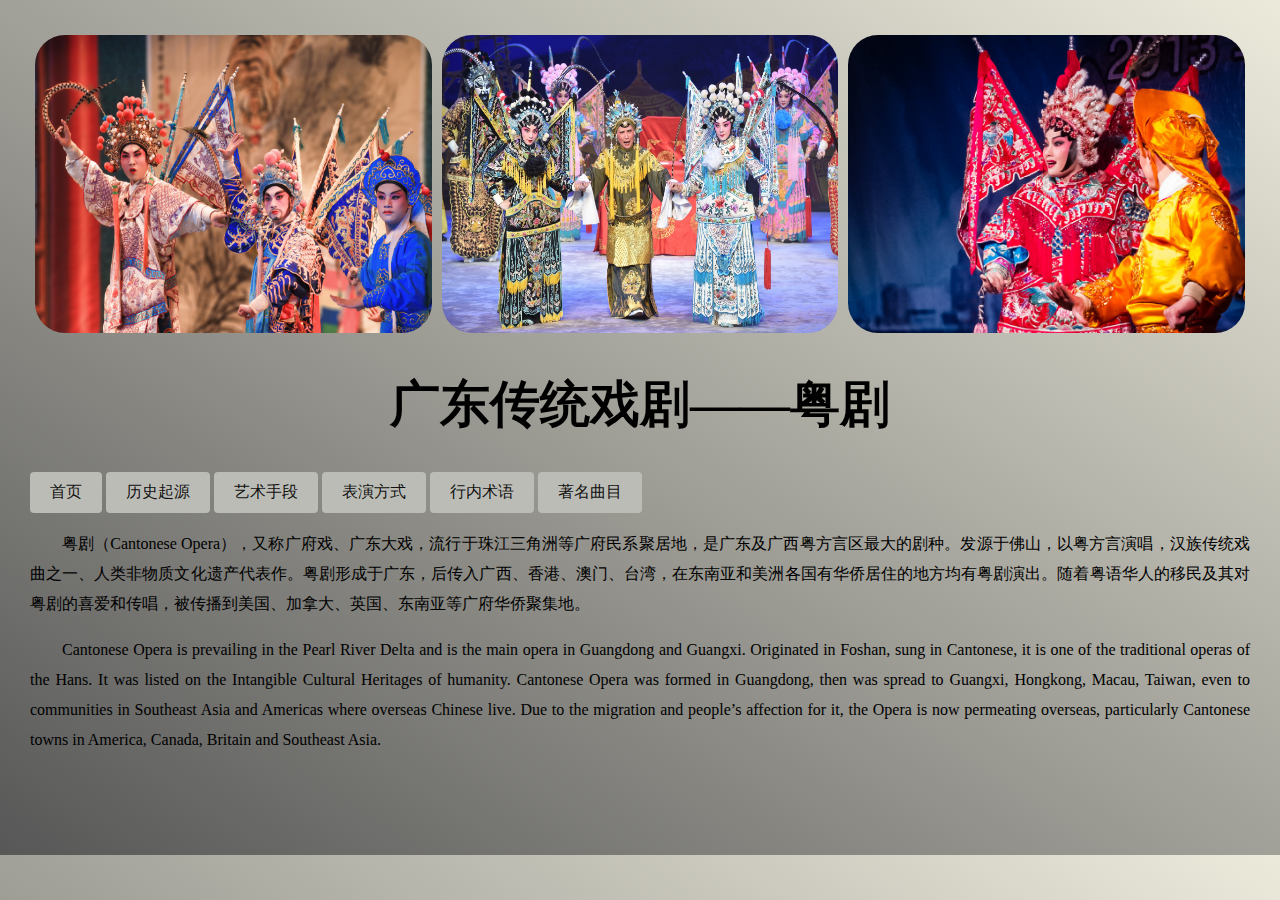
<file: index.html>
<!DOCTYPE html>
<html>
    <head>
        <meta charset="UTF-8">
        <meta name="viewport" content="width=device-width, initial-scale=1.0">
        <title>广府大戏：粤剧</title>
        <style>
            .image-container {
            display:flex;
            justify-content: space-between;}
            .image-container img{
                width: 33.33%;
                height:auto;
                margin: 5px;
                border-radius:30px;
                overflow:hidden; }
          
        </style>
        <link rel="stylesheet" href="bgcolor.css"> 
        <link rel="stylesheet" href="style.css"> 
        <link rel="stylesheet" href="button.css">
    </head>
    <body>
       <div class="image-container">
        <img src="images/theme.jpg" alt="image1">
        <img src="images/theme2.jpg" alt="image2">
        <img src="images/theme3.jpg" alt="image3">
       </div>

        <h1>广东传统戏剧——粤剧</h1>
        <button class="button" onclick="window.location.href='index.html'">首页</button>
        <button class="button" onclick="window.location.href='history.html'">历史起源</button>
        <button class="button" onclick="window.location.href='artform.html'">艺术手段</button>
        <button class="button" onclick="window.location.href='part.html'">表演方式</button>
        <button class="button" onclick="window.location.href='jargons.html'">行内术语</button>
        <button class="button" onclick="window.location.href='works.html'">著名曲目</button>
        <p>粤剧（Cantonese Opera），又称广府戏、广东大戏，流行于珠江三角洲等广府民系聚居地，是广东及广西粤方言区最大的剧种。发源于佛山，以粤方言演唱，汉族传统戏曲之一、人类非物质文化遗产代表作。粤剧形成于广东，后传入广西、香港、澳门、台湾，在东南亚和美洲各国有华侨居住的地方均有粤剧演出。随着粤语华人的移民及其对粤剧的喜爱和传唱，被传播到美国、加拿大、英国、东南亚等广府华侨聚集地。
        </p>
        <p>Cantonese Opera is prevailing in the Pearl River Delta and is the main opera in Guangdong and Guangxi. Originated in Foshan, sung in Cantonese, it is one of the traditional operas of the Hans. It was listed on the Intangible Cultural Heritages of humanity. Cantonese Opera was formed in Guangdong, then was spread to Guangxi, Hongkong, Macau, Taiwan, even to communities in Southeast Asia and Americas where overseas Chinese live. Due to the migration and people’s affection for it, the Opera is now permeating overseas, particularly Cantonese towns in America, Canada, Britain and Southeast Asia.
        </p>
        <br>
        <br>
        <br>
    </body>
</html>
</file>
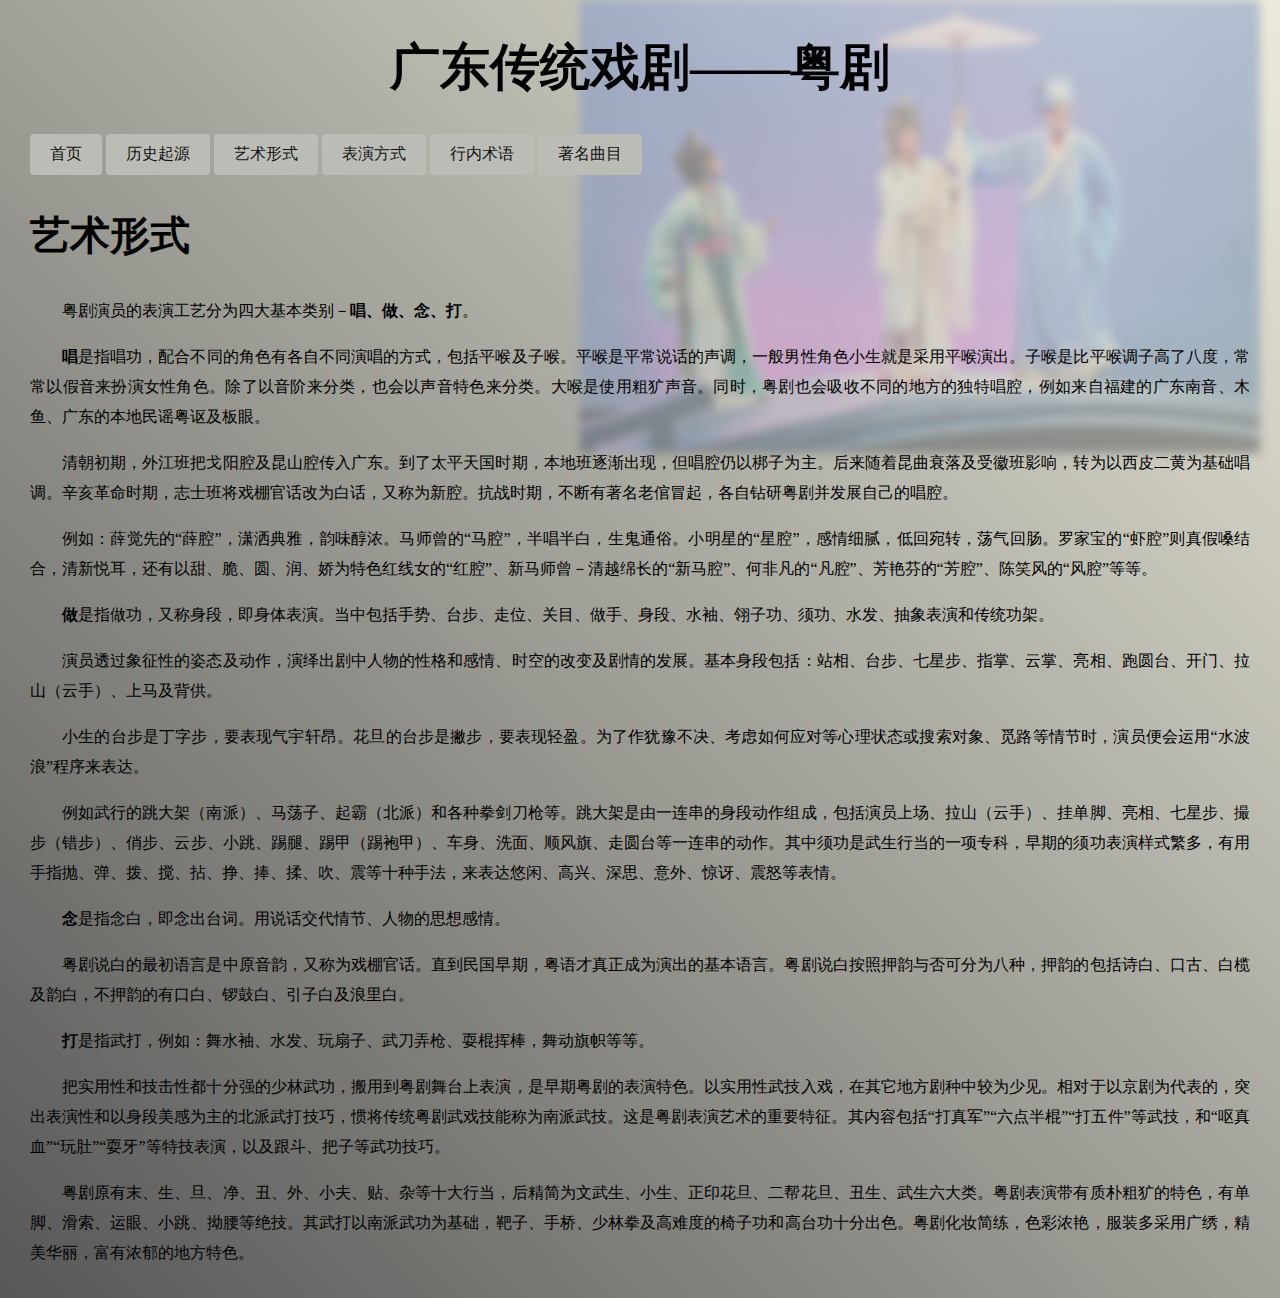
<file: artform.html>
<!DOCTYPE html>
<html>
    <head>
        <meta charset="UTF-8">
        <meta name="viewport" content="width=device-width, initial-scale=1.0">
        <title>广府大戏：粤剧</title>
        <link rel="stylesheet" href="bgcolor.css"> 
        <link rel="stylesheet" href="style.css"> 
        <link rel="stylesheet" href="button.css">
        <link rel="stylesheet" href="bg-img.css">
    </head>
    <body>
        <div class="background-image">
            <img src="./images/背景图片3.jpg" alt="背景图片">
        </div>

        <h1>广东传统戏剧——粤剧</h1>
        <button class="button" onclick="window.location.href='index.html'">首页</button>
        <button class="button" onclick="window.location.href='history.html'">历史起源</button>
        <button class="button" onclick="window.location.href='artform.html'">艺术形式</button>
        <button class="button" onclick="window.location.href='part.html'">表演方式</button>
        <button class="button" onclick="window.location.href='jargons.html'">行内术语</button>
        <button class="button" onclick="window.location.href='works.html'">著名曲目</button>
        <h2>艺术形式</h2>
        <p>
            粤剧演员的表演工艺分为四大基本类别－<b>唱、做、念、打</b>。
        </p><p><b>唱</b>是指唱功，配合不同的角色有各自不同演唱的方式，包括平喉及子喉。平喉是平常说话的声调，一般男性角色小生就是采用平喉演出。子喉是比平喉调子高了八度，常常以假音来扮演女性角色。除了以音阶来分类，也会以声音特色来分类。大喉是使用粗犷声音。同时，粤剧也会吸收不同的地方的独特唱腔，例如来自福建的广东南音、木鱼、广东的本地民谣粤讴及板眼。
        </p>
        <p>清朝初期，外江班把戈阳腔及昆山腔传入广东。到了太平天国时期，本地班逐渐出现，但唱腔仍以梆子为主。后来随着昆曲衰落及受徽班影响，转为以西皮二黄为基础唱调。辛亥革命时期，志士班将戏棚官话改为白话，又称为新腔。抗战时期，不断有著名老倌冒起，各自钻研粤剧并发展自己的唱腔。
         </p>
        <p>例如：薛觉先的“薛腔”，潇洒典雅，韵味醇浓。马师曾的“马腔”，半唱半白，生鬼通俗。小明星的“星腔”，感情细腻，低回宛转，荡气回肠。罗家宝的“虾腔”则真假嗓结合，清新悦耳，还有以甜、脆、圆、润、娇为特色红线女的“红腔”、新马师曾－清越绵长的“新马腔”、何非凡的“凡腔”、芳艳芬的“芳腔”、陈笑风的“风腔”等等。
        </p>
        <p><b>做</b>是指做功，又称身段，即身体表演。当中包括手势、台步、走位、关目、做手、身段、水袖、翎子功、须功、水发、抽象表演和传统功架。
        </p>
        <p>演员透过象征性的姿态及动作，演绎出剧中人物的性格和感情、时空的改变及剧情的发展。基本身段包括：站相、台步、七星步、指掌、云掌、亮相、跑圆台、开门、拉山（云手）、上马及背供。
        </p><p>小生的台步是丁字步，要表现气宇轩昂。花旦的台步是撇步，要表现轻盈。为了作犹豫不决、考虑如何应对等心理状态或搜索对象、觅路等情节时，演员便会运用“水波浪”程序来表达。
        </p><p>例如武行的跳大架（南派）、马荡子、起霸（北派）和各种拳剑刀枪等。跳大架是由一连串的身段动作组成，包括演员上场、拉山（云手）、挂单脚、亮相、七星步、撮步（错步）、俏步、云步、小跳、踢腿、踢甲（踢袍甲）、车身、洗面、顺风旗、走圆台等一连串的动作。其中须功是武生行当的一项专科，早期的须功表演样式繁多，有用手指抛、弹、拨、搅、拈、挣、捧、揉、吹、震等十种手法，来表达悠闲、高兴、深思、意外、惊讶、震怒等表情。
        </p>
        <p><b>念</b>是指念白，即念出台词。用说话交代情节、人物的思想感情。
        </p>
        <p>粤剧说白的最初语言是中原音韵，又称为戏棚官话。直到民国早期，粤语才真正成为演出的基本语言。粤剧说白按照押韵与否可分为八种，押韵的包括诗白、口古、白榄及韵白，不押韵的有口白、锣鼓白、引子白及浪里白。
        </p>
        <p><b>打</b>是指武打，例如：舞水袖、水发、玩扇子、武刀弄枪、耍棍挥棒，舞动旗帜等等。
        </p>
        <p>把实用性和技击性都十分强的少林武功，搬用到粤剧舞台上表演，是早期粤剧的表演特色。以实用性武技入戏，在其它地方剧种中较为少见。相对于以京剧为代表的，突出表演性和以身段美感为主的北派武打技巧，惯将传统粤剧武戏技能称为南派武技。这是粤剧表演艺术的重要特征。其内容包括“打真军”“六点半棍”“打五件”等武技，和“呕真血”“玩肚”“耍牙”等特技表演，以及跟斗、把子等武功技巧。
        </p>
        <p>粤剧原有末、生、旦、净、丑、外、小夫、贴、杂等十大行当，后精简为文武生、小生、正印花旦、二帮花旦、丑生、武生六大类。粤剧表演带有质朴粗犷的特色，有单脚、滑索、运眼、小跳、拗腰等绝技。其武打以南派武功为基础，靶子、手桥、少林拳及高难度的椅子功和高台功十分出色。粤剧化妆简练，色彩浓艳，服装多采用广绣，精美华丽，富有浓郁的地方特色。
        </p>

    </body>
</html>
</file>
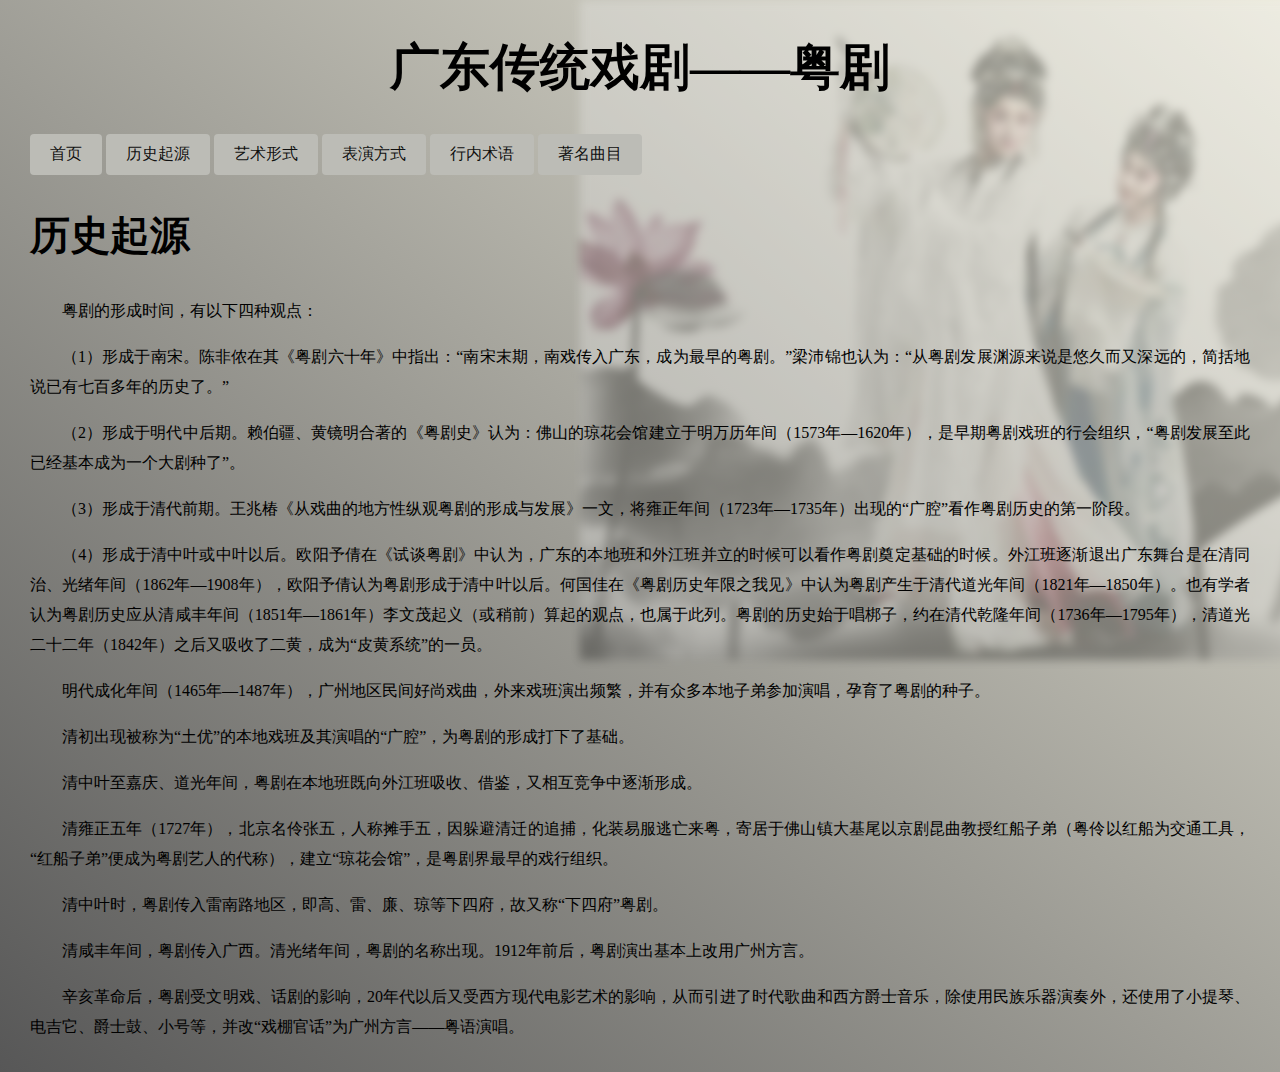
<file: history.html>
<!DOCTYPE html>
<html>
    <head>
        <meta charset="UTF-8">
        <meta name="viewport" content="width=device-width, initial-scale=1.0">
        <title>广府大戏：粤剧</title>
        <link rel="stylesheet" href="bgcolor.css"> 
        <link rel="stylesheet" href="style.css"> 
        <link rel="stylesheet" href="button.css">
        <link rel="stylesheet" href="bg-img.css">
    </head>
    <body>
        <div class="background-image">
            <img src="./images/白蛇传jpg.jpg" alt="背景图片">
        </div>
        
        <h1>广东传统戏剧——粤剧</h1>
        <button class="button" onclick="window.location.href='index.html'">首页</button>
        <button class="button" onclick="window.location.href='history.html'">历史起源</button>
        <button class="button" onclick="window.location.href='artform.html'">艺术形式</button>
        <button class="button" onclick="window.location.href='part.html'">表演方式</button>
        <button class="button" onclick="window.location.href='jargons.html'">行内术语</button>
        <button class="button" onclick="window.location.href='works.html'">著名曲目</button>
        <h2>历史起源</h2>
        <p>粤剧的形成时间，有以下四种观点：</p>
           <p>（1）形成于南宋。陈非侬在其《粤剧六十年》中指出：“南宋末期，南戏传入广东，成为最早的粤剧。”梁沛锦也认为：“从粤剧发展渊源来说是悠久而又深远的，简括地说已有七百多年的历史了。”
           </p>
           <p>（2）形成于明代中后期。赖伯疆、黄镜明合著的《粤剧史》认为：佛山的琼花会馆建立于明万历年间（1573年—1620年），是早期粤剧戏班的行会组织，“粤剧发展至此已经基本成为一个大剧种了”。
            </p>
            <p>（3）形成于清代前期。王兆椿《从戏曲的地方性纵观粤剧的形成与发展》一文，将雍正年间（1723年—1735年）出现的“广腔”看作粤剧历史的第一阶段。
            </p>
            <p>（4）形成于清中叶或中叶以后。欧阳予倩在《试谈粤剧》中认为，广东的本地班和外江班并立的时候可以看作粤剧奠定基础的时候。外江班逐渐退出广东舞台是在清同治、光绪年间（1862年—1908年），欧阳予倩认为粤剧形成于清中叶以后。何国佳在《粤剧历史年限之我见》中认为粤剧产生于清代道光年间（1821年—1850年）。也有学者认为粤剧历史应从清咸丰年间（1851年—1861年）李文茂起义（或稍前）算起的观点，也属于此列。粤剧的历史始于唱梆子，约在清代乾隆年间（1736年—1795年），清道光二十二年（1842年）之后又吸收了二黄，成为“皮黄系统”的一员。
            </p>
            <p>明代成化年间（1465年—1487年），广州地区民间好尚戏曲，外来戏班演出频繁，并有众多本地子弟参加演唱，孕育了粤剧的种子。</p>
            <p>清初出现被称为“土优”的本地戏班及其演唱的“广腔”，为粤剧的形成打下了基础。</p>
            <p>清中叶至嘉庆、道光年间，粤剧在本地班既向外江班吸收、借鉴，又相互竞争中逐渐形成。</p>
            <p>清雍正五年（1727年），北京名伶张五，人称摊手五，因躲避清迁的追捕，化装易服逃亡来粤，寄居于佛山镇大基尾以京剧昆曲教授红船子弟（粤伶以红船为交通工具，“红船子弟”便成为粤剧艺人的代称），建立“琼花会馆”，是粤剧界最早的戏行组织。</p>
            <p>清中叶时，粤剧传入雷南路地区，即高、雷、廉、琼等下四府，故又称“下四府”粤剧。</p>
            <p>清咸丰年间，粤剧传入广西。清光绪年间，粤剧的名称出现。1912年前后，粤剧演出基本上改用广州方言。</p>
            <p>辛亥革命后，粤剧受文明戏、话剧的影响，20年代以后又受西方现代电影艺术的影响，从而引进了时代歌曲和西方爵士音乐，除使用民族乐器演奏外，还使用了小提琴、电吉它、爵士鼓、小号等，并改“戏棚官话”为广州方言——粤语演唱。</p>
    </body>
</html>
</file>
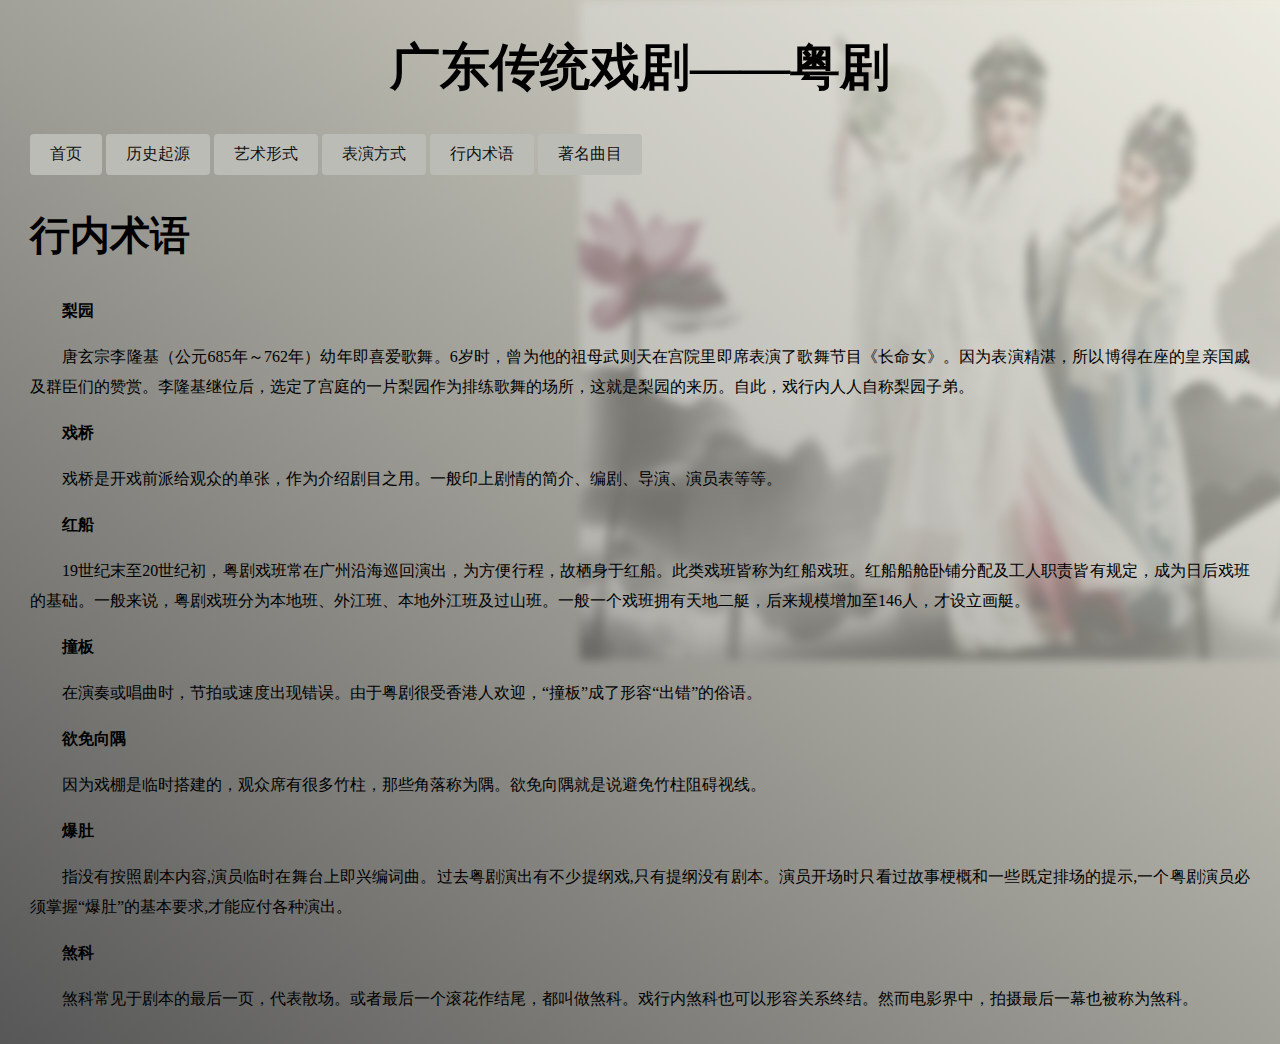
<file: jargons.html>
<!DOCTYPE html>
<html>
    <!DOCTYPE html>
    <html>
        <head>
            <meta charset="UTF-8">
            <meta name="viewport" content="width=device-width, initial-scale=1.0">
            <title>广府大戏：粤剧</title>
            <link rel="stylesheet" href="bgcolor.css"> 
            <link rel="stylesheet" href="style.css"> 
            <link rel="stylesheet" href="button.css">
            <link rel="stylesheet" href="bg-img.css">
        </head>
        <body>
            <div class="background-image">
                <img src="./images/白蛇传jpg.jpg" alt="背景图片">
            </div>

            <h1>广东传统戏剧——粤剧</h1>
            <button class="button" onclick="window.location.href='index.html'">首页</button>
            <button class="button" onclick="window.location.href='history.html'">历史起源</button>
            <button class="button" onclick="window.location.href='artform.html'">艺术形式</button>
            <button class="button" onclick="window.location.href='part.html'">表演方式</button>
            <button class="button" onclick="window.location.href='jargons.html'">行内术语</button>
            <button class="button" onclick="window.location.href='works.html'">著名曲目</button>
        <h2>行内术语</h2>
        <p> <b>梨园</b>
        </p><p>唐玄宗李隆基（公元685年～762年）幼年即喜爱歌舞。6岁时，曾为他的祖母武则天在宫院里即席表演了歌舞节目《长命女》。因为表演精湛，所以博得在座的皇亲国戚及群臣们的赞赏。李隆基继位后，选定了宫庭的一片梨园作为排练歌舞的场所，这就是梨园的来历。自此，戏行内人人自称梨园子弟。
        </p><p> <b>戏桥</b>
        </p><p> 戏桥是开戏前派给观众的单张，作为介绍剧目之用。一般印上剧情的简介、编剧、导演、演员表等等。
        </p><p> <b>红船</b>
        </p><p> 19世纪末至20世纪初，粤剧戏班常在广州沿海巡回演出，为方便行程，故栖身于红船。此类戏班皆称为红船戏班。红船船舱卧铺分配及工人职责皆有规定，成为日后戏班的基础。一般来说，粤剧戏班分为本地班、外江班、本地外江班及过山班。一般一个戏班拥有天地二艇，后来规模增加至146人，才设立画艇。
        </p><p>  <b>撞板</b>
        </p><p> 在演奏或唱曲时，节拍或速度出现错误。由于粤剧很受香港人欢迎，“撞板”成了形容“出错”的俗语。
        </p><p>   <b>欲免向隅</b>
        </p><p> 因为戏棚是临时搭建的，观众席有很多竹柱，那些角落称为隅。欲免向隅就是说避免竹柱阻碍视线。
        </p><p> <b>爆肚</b>
        </p><p>  指没有按照剧本内容,演员临时在舞台上即兴编词曲。过去粤剧演出有不少提纲戏,只有提纲没有剧本。演员开场时只看过故事梗概和一些既定排场的提示,一个粤剧演员必须掌握“爆肚”的基本要求,才能应付各种演出。
        </p><p> <b>煞科</b>
        </p><p> 煞科常见于剧本的最后一页，代表散场。或者最后一个滚花作结尾，都叫做煞科。戏行内煞科也可以形容关系终结。然而电影界中，拍摄最后一幕也被称为煞科。
               
        </p>
    </body>
</html>
</file>
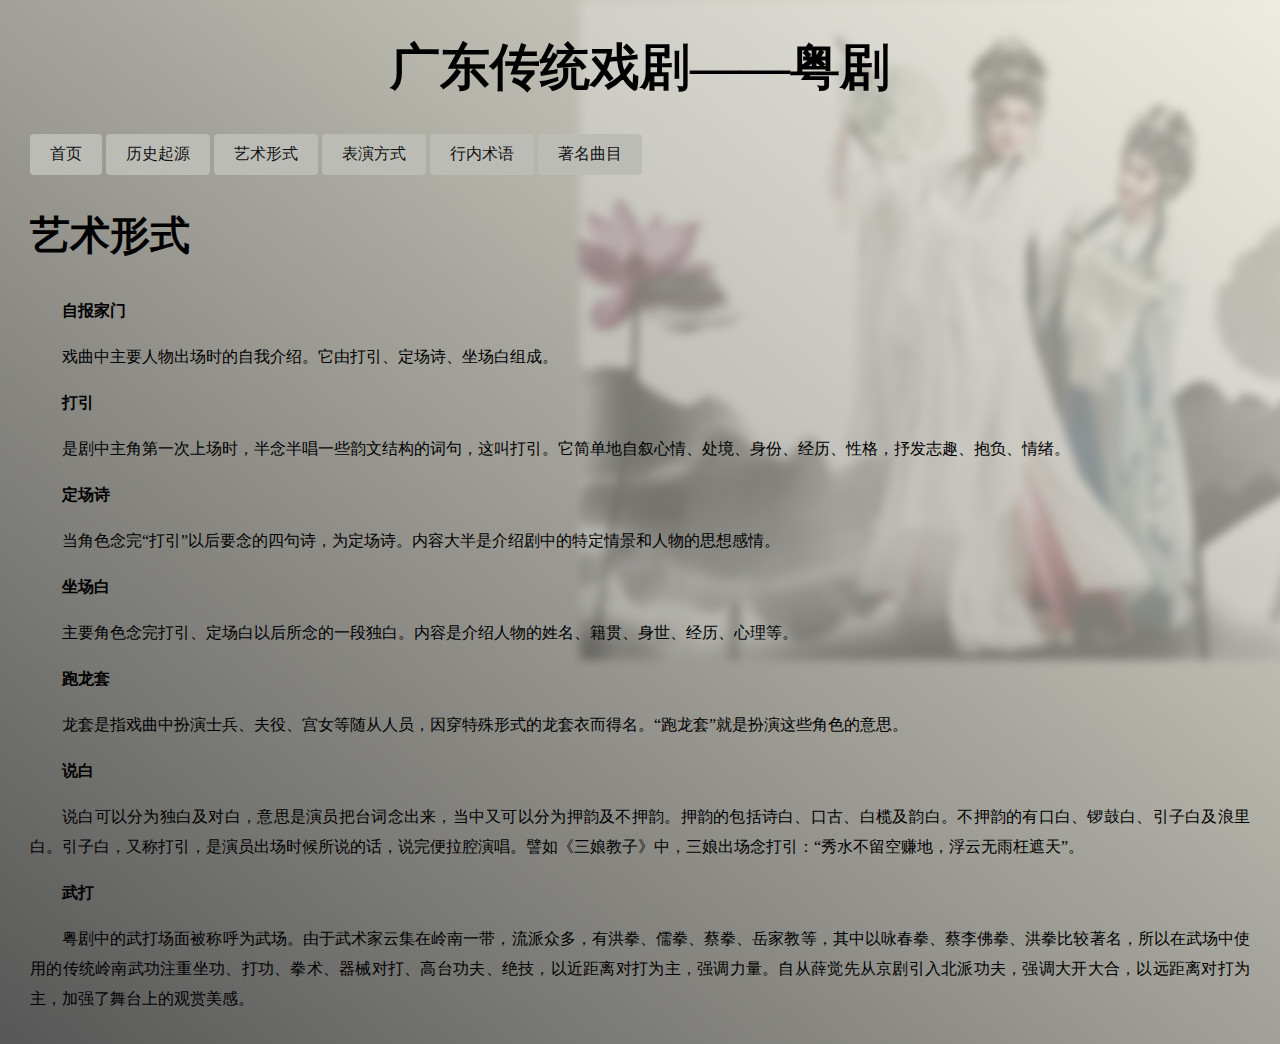
<file: part.html>
<!DOCTYPE html>
<html>
    <head>
        <meta charset="UTF-8">
        <meta name="viewport" content="width=device-width, initial-scale=1.0">
        <title>广府大戏：粤剧</title>
        <link rel="stylesheet" href="bgcolor.css"> 
        <link rel="stylesheet" href="style.css"> 
        <link rel="stylesheet" href="button.css">
        <link rel="stylesheet" href="bg-img.css">
    </head>
    <body>
        <div class="background-image">
            <img src="./images/白蛇传jpg.jpg" alt="背景图片">
        </div>

        <h1>广东传统戏剧——粤剧</h1>
        <button class="button" onclick="window.location.href='index.html'">首页</button>
        <button class="button" onclick="window.location.href='history.html'">历史起源</button>
        <button class="button" onclick="window.location.href='artform.html'">艺术形式</button>
        <button class="button" onclick="window.location.href='part.html'">表演方式</button>
        <button class="button" onclick="window.location.href='jargons.html'">行内术语</button>
        <button class="button" onclick="window.location.href='works.html'">著名曲目</button>
        <h2>艺术形式</h2>
        <p>
        </p><p><b>自报家门</b>
        </p><p>戏曲中主要人物出场时的自我介绍。它由打引、定场诗、坐场白组成。
        </p><p><b>打引</b>
        </p><p>是剧中主角第一次上场时，半念半唱一些韵文结构的词句，这叫打引。它简单地自叙心情、处境、身份、经历、性格，抒发志趣、抱负、情绪。
        </p><p><b>定场诗</b>
        </p><p>当角色念完“打引”以后要念的四句诗，为定场诗。内容大半是介绍剧中的特定情景和人物的思想感情。
        </p><p><b>坐场白</b>
        </p><p>主要角色念完打引、定场白以后所念的一段独白。内容是介绍人物的姓名、籍贯、身世、经历、心理等。
        </p><p><b>跑龙套</b>
        </p><p>龙套是指戏曲中扮演士兵、夫役、宫女等随从人员，因穿特殊形式的龙套衣而得名。“跑龙套”就是扮演这些角色的意思。
        </p><p><b>说白</b>
        </p><p>说白可以分为独白及对白，意思是演员把台词念出来，当中又可以分为押韵及不押韵。押韵的包括诗白、口古、白榄及韵白。不押韵的有口白、锣鼓白、引子白及浪里白。引子白，又称打引，是演员出场时候所说的话，说完便拉腔演唱。譬如《三娘教子》中，三娘出场念打引：“秀水不留空赚地，浮云无雨枉遮天”。
        </p><p><b>武打</b>
        </p><p>粤剧中的武打场面被称呼为武场。由于武术家云集在岭南一带，流派众多，有洪拳、儒拳、蔡拳、岳家教等，其中以咏春拳、蔡李佛拳、洪拳比较著名，所以在武场中使用的传统岭南武功注重坐功、打功、拳术、器械对打、高台功夫、绝技，以近距离对打为主，强调力量。自从薛觉先从京剧引入北派功夫，强调大开大合，以远距离对打为主，加强了舞台上的观赏美感。
               
        </p>

    </body>
</html>
</file>
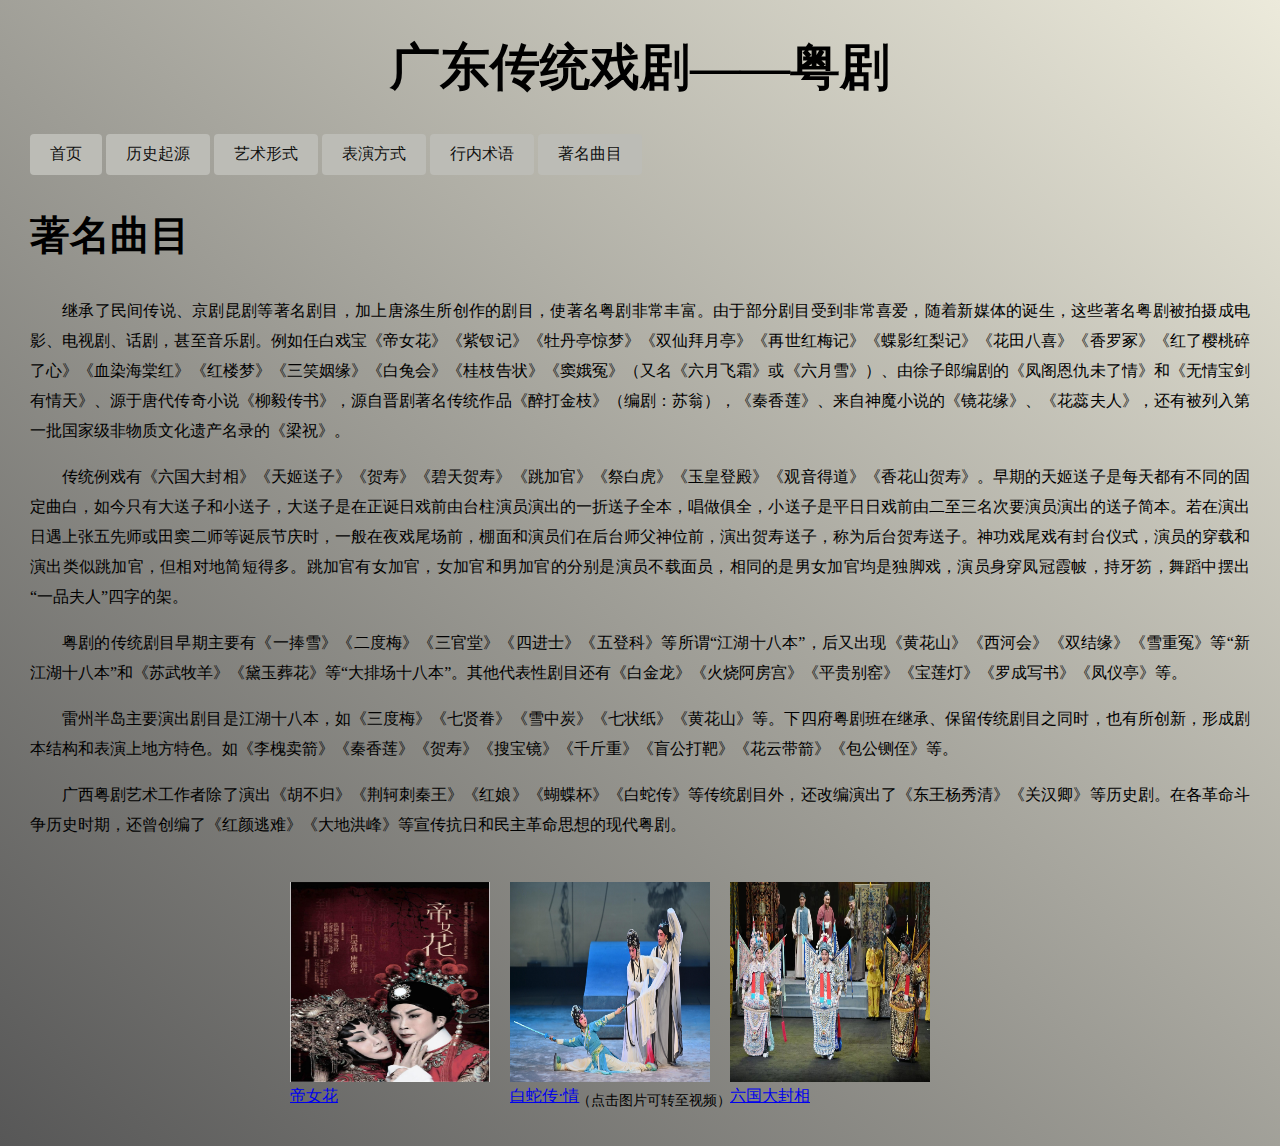
<file: works.html>
<!DOCTYPE html>
<html>
    <style>
        .container{
        width: 800px;
        margin:0 auto;
    }
    .box{
        width: 200px;
        height: 200px;
        margin: 10px;
        padding: 0px;
        border:0px solid #ccc;
        float:left;
    }
    .box img{
        width: 200px;
        height: 200px;
        cursor:pointer;
    }
    .spcialp{
        text-align: center;
        font-size: 14px;
    }
    </style>
    <head>
        <meta charset="UTF-8">
        <meta name="viewport" content="width=device-width, initial-scale=1.0">
        <title>广府大戏：粤剧</title>
        <link rel="stylesheet" href="bgcolor.css"> 
        <link rel="stylesheet" href="style.css"> 
        <link rel="stylesheet" href="button.css">
        
    </head>
    <body>
        <h1>广东传统戏剧——粤剧</h1>
        <button class="button" onclick="window.location.href='index.html'">首页</button>
        <button class="button" onclick="window.location.href='history.html'">历史起源</button>
        <button class="button" onclick="window.location.href='artform.html'">艺术形式</button>
        <button class="button" onclick="window.location.href='part.html'">表演方式</button>
        <button class="button" onclick="window.location.href='jargons.html'">行内术语</button>
        <button class="button" onclick="window.location.href='works.html'">著名曲目</button>

        <h2>著名曲目</h2>
        <p>
        继承了民间传说、京剧昆剧等著名剧目，加上唐涤生所创作的剧目，使著名粤剧非常丰富。由于部分剧目受到非常喜爱，随着新媒体的诞生，这些著名粤剧被拍摄成电影、电视剧、话剧，甚至音乐剧。例如任白戏宝《帝女花》《紫钗记》《牡丹亭惊梦》《双仙拜月亭》《再世红梅记》《蝶影红梨记》《花田八喜》《香罗冢》《红了樱桃碎了心》《血染海棠红》《红楼梦》《三笑姻缘》《白兔会》《桂枝告状》《窦娥冤》（又名《六月飞霜》或《六月雪》）、由徐子郎编剧的《凤阁恩仇未了情》和《无情宝剑有情天》、源于唐代传奇小说《柳毅传书》，源自晋剧著名传统作品《醉打金枝》（编剧：苏翁），《秦香莲》、来自神魔小说的《镜花缘》、《花蕊夫人》，还有被列入第一批国家级非物质文化遗产名录的《梁祝》。
        </p>
        <p>
        传统例戏有《六国大封相》《天姬送子》《贺寿》《碧天贺寿》《跳加官》《祭白虎》《玉皇登殿》《观音得道》《香花山贺寿》。早期的天姬送子是每天都有不同的固定曲白，如今只有大送子和小送子，大送子是在正诞日戏前由台柱演员演出的一折送子全本，唱做俱全，小送子是平日日戏前由二至三名次要演员演出的送子简本。若在演出日遇上张五先师或田窦二师等诞辰节庆时，一般在夜戏尾场前，棚面和演员们在后台师父神位前，演出贺寿送子，称为后台贺寿送子。神功戏尾戏有封台仪式，演员的穿载和演出类似跳加官，但相对地简短得多。跳加官有女加官，女加官和男加官的分别是演员不载面员，相同的是男女加官均是独脚戏，演员身穿凤冠霞帔，持牙笏，舞蹈中摆出“一品夫人”四字的架。
        </p>
        <p>
            粤剧的传统剧目早期主要有《一捧雪》《二度梅》《三官堂》《四进士》《五登科》等所谓“江湖十八本”，后又出现《黄花山》《西河会》《双结缘》《雪重冤》等“新江湖十八本”和《苏武牧羊》《黛玉葬花》等“大排场十八本”。其他代表性剧目还有《白金龙》《火烧阿房宫》《平贵别窑》《宝莲灯》《罗成写书》《凤仪亭》等。
        </p><p>雷州半岛主要演出剧目是江湖十八本，如《三度梅》《七贤眷》《雪中炭》《七状纸》《黄花山》等。下四府粤剧班在继承、保留传统剧目之同时，也有所创新，形成剧本结构和表演上地方特色。如《李槐卖箭》《秦香莲》《贺寿》《搜宝镜》《千斤重》《盲公打靶》《花云带箭》《包公铡侄》等。
        </p><p>广西粤剧艺术工作者除了演出《胡不归》《荆轲刺秦王》《红娘》《蝴蝶杯》《白蛇传》等传统剧目外，还改编演出了《东王杨秀清》《关汉卿》等历史剧。在各革命斗争历史时期，还曾创编了《红颜逃难》《大地洪峰》等宣传抗日和民主革命思想的现代粤剧。
        </p>
        <div class="container">
            <div class="box">
                <figure>
                    <a href="https://www.bilibili.com/video/BV1154y1w71R/?vd_source=2076f04e950b76d5834c36370bc72be5"> 
                    <img src="images/帝女花2.jpg" alt="帝女花"> 
                    <figcaption>帝女花</figcaption>
                    </a>
                </figure>
            </div> 
           <div class="box"> 
                <figure>
                    <a href="https://www.bilibili.com/video/av82382800/?vd_source=2076f04e950b76d5834c36370bc72be5">
                    <img src="images/白蛇传2.jpg" alt="白蛇传">
                    <figcaption>白蛇传·情</figcaption>
                    </a> 
                </figure>
            </div>
           <div class="box">
                <figure>
                    <a href="https://www.bilibili.com/video/av23809871/?vd_source=2076f04e950b76d5834c36370bc72be5">
                    <img src="images/六国大封相.jpeg" alt="六国大封相">
                    <figcaption>六国大封相</figcaption>
                    </a>
                </figure> 
            </div>
        </div>
        <br>
        <br>
        <br>
        <br>
        <br>
        <br>
        <br>
        <br>
        <br>
        <br>
        <br>
        <br>
        <p class="spcialp">（点击图片可转至视频）</p>
    </body>
</html>
</file>
<file: bgcolor.css>
body{
    background: linear-gradient(to bottom left, #eceadb,#575757);
}
</file>
<file: style.css>
h1{
font-family: FZShuTi;
font-size: 50px;
text-align: center;
}

h2{
font-family: STXingkai;
font-size: 40px;
}


p{
    text-indent: 2em;
    text-align: justify;
    margin-top: 1em;
    margin-bottom: 1em;
	line-height: 30px;
}

body{
    margin:30px;
}
</file>
<file: button.css>
.button{
    background-color: rgb(188, 188, 182);
    color: #000000ec;
    padding:10px 20px;
    font-size: 16px;
    border: none;
    cursor:pointer;
    border-radius: 4px;}
.button:hover{
    background-color:#fffefeec;}
</file>
<file: bg-img.css>
.background-image{
    position: absolute;
    top:0;
    right:0;
    width: 700px;
    height: 500px;
    border-radius: 100px;
    object-fit: cover;
    opacity: 0.3;
    filter: blur(5px);
    z-index: -1;
}
</file>
